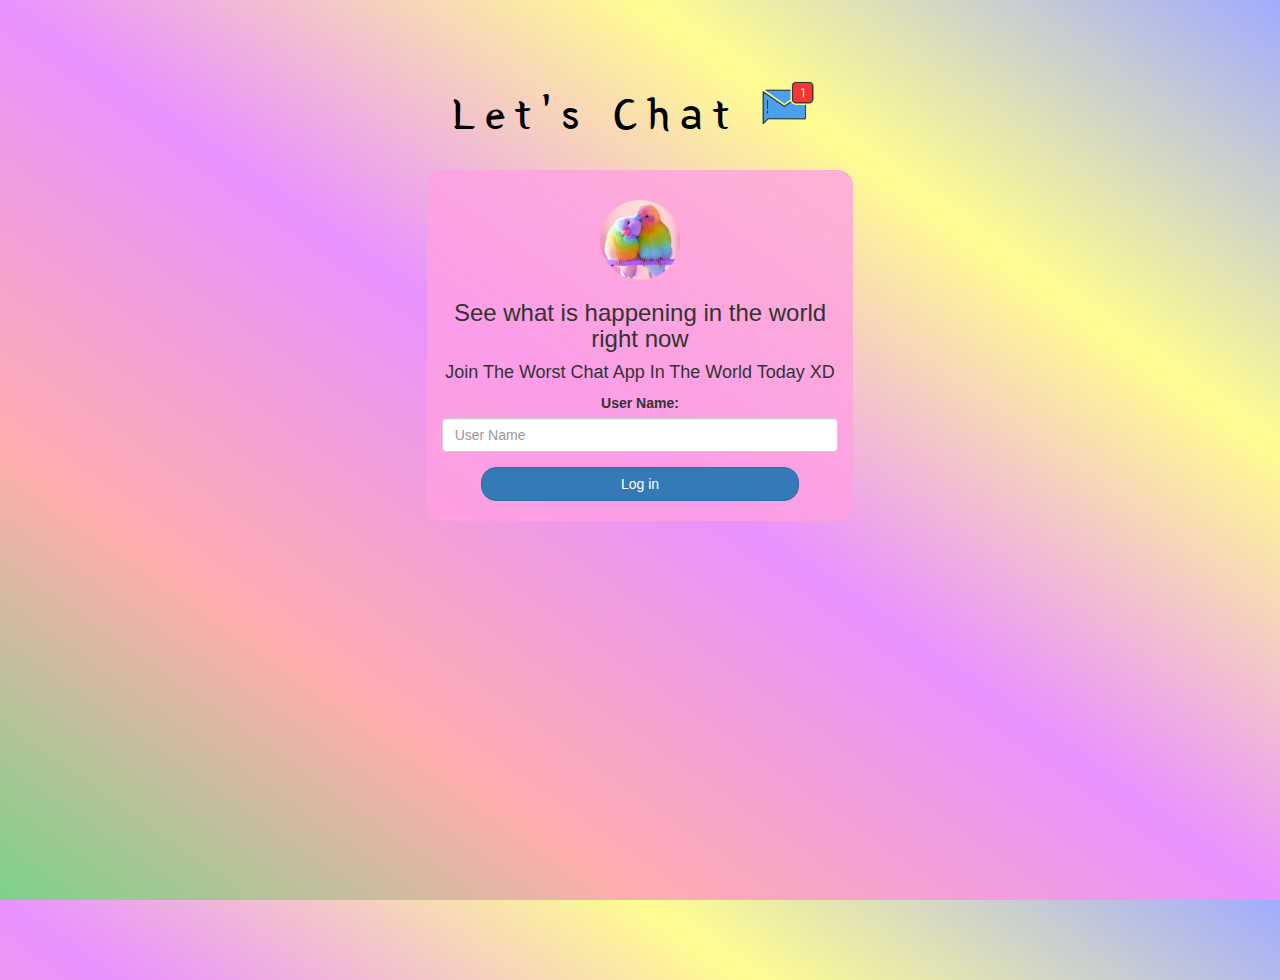
<file: index.html>
<!DOCTYPE html>
<html>
<head>
	<title>Let's Chat</title>
<link href="https://fonts.googleapis.com/css?family=Yeon+Sung&display=swap" rel="stylesheet"><meta name="viewport" content="width=device-width, initial-scale=1">

<link rel="stylesheet" href="https://maxcdn.bootstrapcdn.com/bootstrap/3.4.0/css/bootstrap.min.css">
<script src="https://ajax.googleapis.com/ajax/libs/jquery/3.4.1/jquery.min.js"></script>
<script src="https://maxcdn.bootstrapcdn.com/bootstrap/3.4.0/js/bootstrap.min.js"></script>

<link rel="stylesheet" type="text/css" href="style.css">
<script src="kwitter.js"></script>
</head>
<body>
<center>
	<h1 class="header">	
		Let's Chat	<sup>
	<img src="m2.png">
	</sup>
</h1>
	<div class="col-lg-4 col-md-6 col-sm-6 col-xs-11 login_div">
	<img src="cucumber.jpg" class="logo">
		<h3 >See what is happening in the world right now</h3>
		<h4 >Join The Worst Chat App In The World Today XD</h4>
		<div class="form-group">
		  <label >User Name:</label>
			<input type="text" id="user_name" class="form-control" placeholder="User Name">
		</div>
		<button id="login_button" class="btn btn-primary" onclick="addUser()">Log in</button>
		<br><br>
	</div>
</center>
</body>
</html>
</file>
<file: style.css>
html, body
{
  height: 100%;
  margin: 0;
}

body
{
background-image: linear-gradient(to right top, #7dd288, #ffaeae, #e991ff, #fffd90, #a1abff);
}

.header
{
	color: rgb(0, 0, 0);font-family: 'Yeon Sung';font-size: 45px;letter-spacing: 10px;margin-top: 80px;
}
.header img
{
	width: 80px;margin-left: -15px;
}

.login_div
{
	background: rgba(255, 160, 226, 0.8);float: none;border-radius: 15px;
}

.logo
{
	width: 80px;margin-top: 30px;border-radius: 40px;
}

#login_button
{
	width: 80%;border-radius: 15px;
}

.room_name
{
	cursor: pointer;
	font-size: 20px;
}


#logout
{
	font-size: 20px; float: right;
}


#output
{
	padding: 10px; width:80%;background: rgba(255,255,255,0.8);border-radius: 15px;
}

.input_div_room_page
{
	width: 80%;
}

.input_div label
{
	color: white;font-size: 20px;
}


.input_div_message_page
{
	position: fixed;bottom: 0px;width: 100%;background: rgba(255,255,255,0.8);
}
.input_div_message_page label
{
	color: black;
}
.input_div_message_page #msg
{
	width: 80%;
}
.input_div_message_page button
{
	margin-top: 15px;
	width: 50%; 
}
.color_white
{
	color: white
}

.user_tick
{
	width:20px;
}
.message_h4
{
	padding-left:5px;color:grey;
}
</file>
